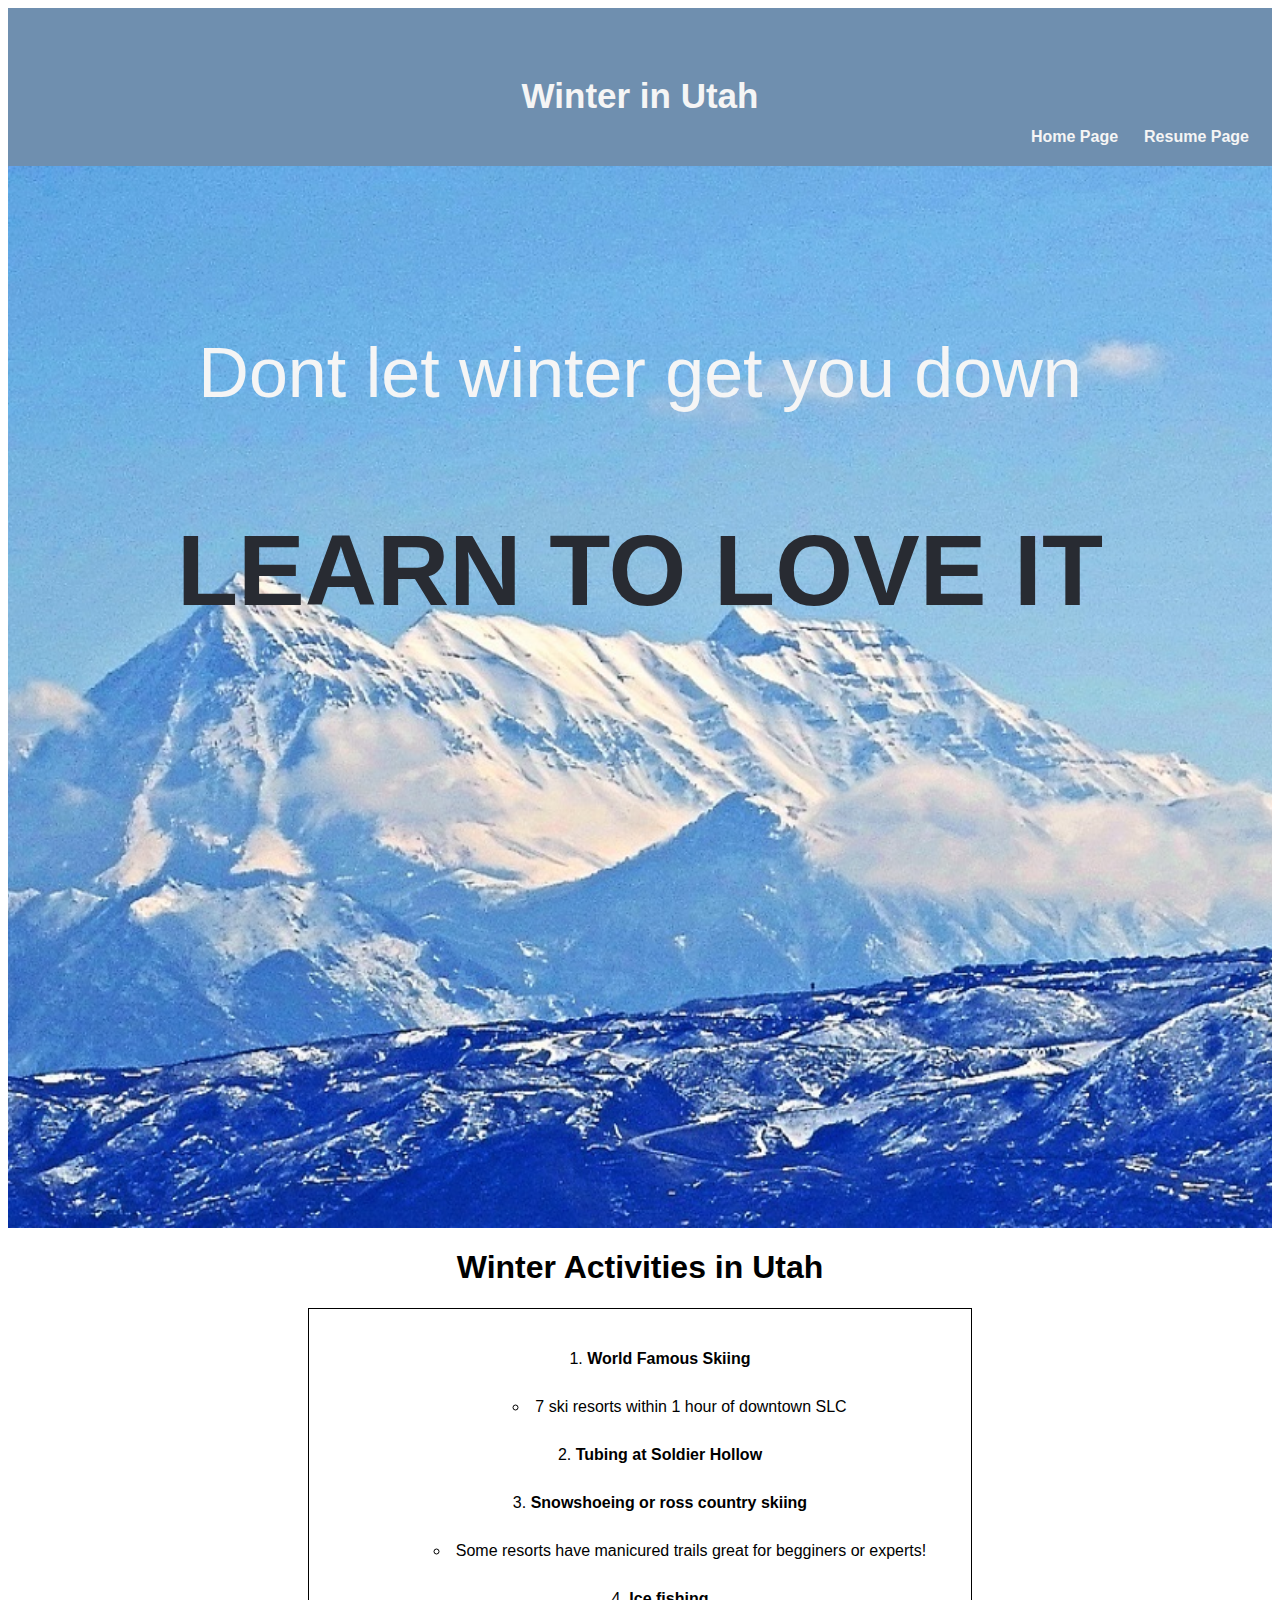
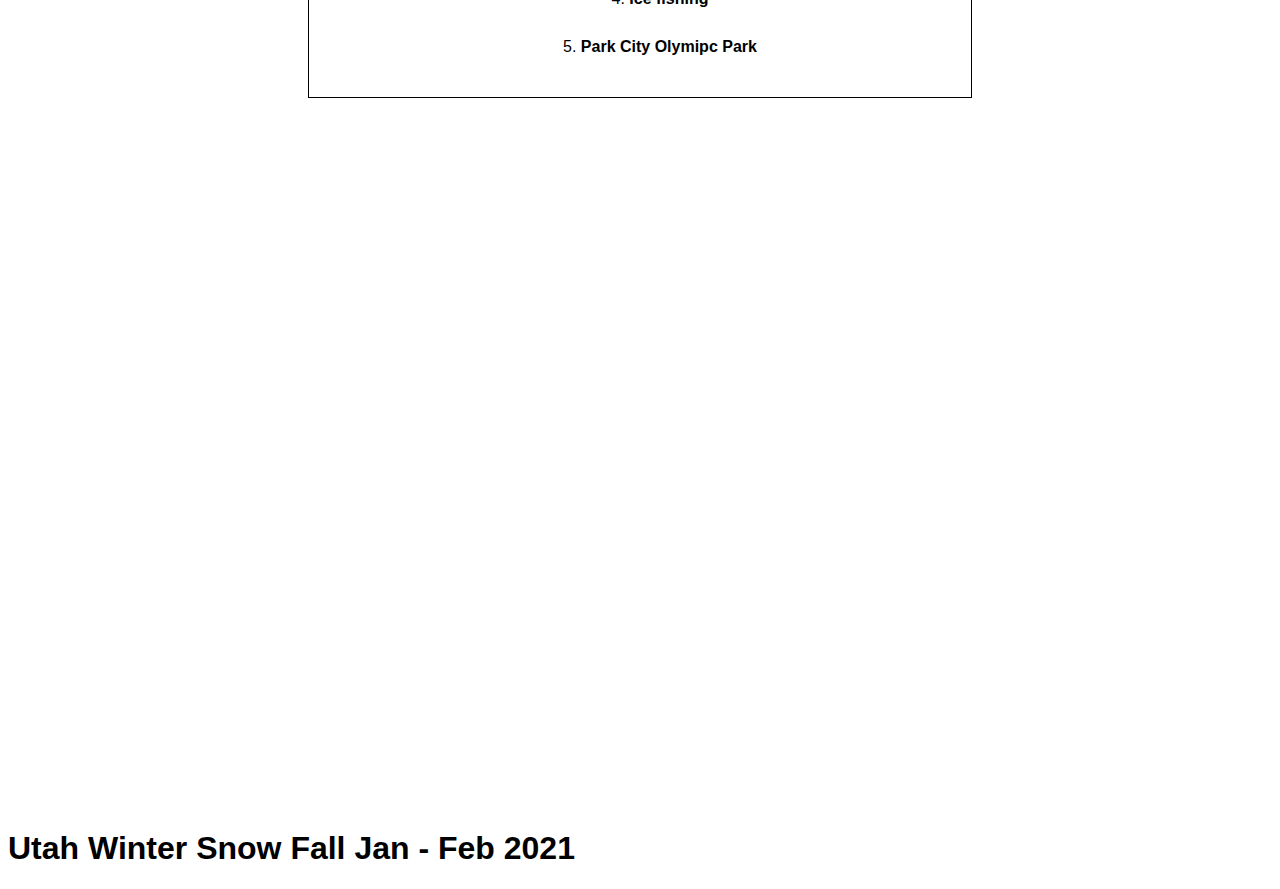
<file: scratch.html>
<!DOCTYPE html>
<html lang="en">
<head>
    <meta charset="UTF-8">
    <meta name="viewport" content="width=device-width, initial-scale=1.0">
    <title>Document</title>
    <link rel="stylesheet" type="text/css" href="css/scratch.css">
</head>
<body>
    <Header class="common header">Winter in Utah</Header>
    <nav class="common">
        <a href="index.html"> Resume Page </a>
        <a href="#">Home Page</a>
        
    </nav>
    <div class="image" style="background-image: url(assets/img/mtnrange.jpeg);">
        <br><br><br><br>
        <p class="common title">
            Dont let winter get you down
        </p>
       
        <p class="common sub">
            <b>LEARN TO LOVE IT</b>
        </p>
    </div>
    <h1 class="common"> Winter Activities in Utah</h1>
    <div class="common list"> 
        <ol>
            <li> <b> World Famous Skiing</b></li>
            <ul>
                <li> 7 ski resorts within 1 hour of downtown SLC</li>
            </ul>
            <li><b>Tubing at Soldier Hollow</b></li>
            <li><b>Snowshoeing or ross country skiing</b></li>
                <ul>
                    <li> Some resorts have manicured trails great for begginers or experts!</li>
                </ul>
            <li><b>Ice fishing</b></li>
            <li> <b>Park City Olymipc Park</b></li>
        </ol>
        
    </div>
    <div class="video">
        <iframe width="560" height="315" src="https://www.youtube.com/embed/b9eheDUtjYU" frameborder="0" allowfullscreen></iframe>
    </div>
    <h1 class="common tab">Utah Winter Snow Fall Jan - Feb 2021</h1>
    <div> <div class='tableauPlaceholder' id='viz1687382845182' style='position: relative'><noscript><a href='#'><img alt='Dashboard 1 ' src='https:&#47;&#47;public.tableau.com&#47;static&#47;images&#47;N6&#47;N698Z6TJR&#47;1_rss.png' style='border: none' /></a></noscript><object class='tableauViz'  style='display:none;'><param name='host_url' value='https%3A%2F%2Fpublic.tableau.com%2F' /> <param name='embed_code_version' value='3' /> <param name='path' value='shared&#47;N698Z6TJR' /> <param name='toolbar' value='yes' /><param name='static_image' value='https:&#47;&#47;public.tableau.com&#47;static&#47;images&#47;N6&#47;N698Z6TJR&#47;1.png' /> <param name='animate_transition' value='yes' /><param name='display_static_image' value='yes' /><param name='display_spinner' value='yes' /><param name='display_overlay' value='yes' /><param name='display_count' value='yes' /><param name='language' value='en-US' /><param name='filter' value='publish=yes' /></object></div>                <script type='text/javascript'>                    var divElement = document.getElementById('viz1687382845182');                    var vizElement = divElement.getElementsByTagName('object')[0];                    if ( divElement.offsetWidth > 800 ) { vizElement.style.minWidth='420px';vizElement.style.maxWidth='650px';vizElement.style.width='100%';vizElement.style.minHeight='587px';vizElement.style.maxHeight='887px';vizElement.style.height=(divElement.offsetWidth*0.75)+'px';} else if ( divElement.offsetWidth > 500 ) { vizElement.style.minWidth='420px';vizElement.style.maxWidth='650px';vizElement.style.width='100%';vizElement.style.minHeight='587px';vizElement.style.maxHeight='887px';vizElement.style.height=(divElement.offsetWidth*0.75)+'px';} else { vizElement.style.width='100%';vizElement.style.height='777px';}                     var scriptElement = document.createElement('script');                    scriptElement.src = 'https://public.tableau.com/javascripts/api/viz_v1.js';                    vizElement.parentNode.insertBefore(scriptElement, vizElement);                </script></div>

</body>
</html>
</file>
<file: css/scratch.css>
.common{
    text-align: center;
    font-family:'Trebuchet MS', 'Lucida Sans Unicode', 'Lucida Grande', 'Lucida Sans', Arial, sans-serif;
    

}
.header{
    font-size: 35px;
    font-weight: bold;
    font-family:'Trebuchet MS', 'Lucida Sans Unicode', 'Lucida Grande', 'Lucida Sans', Arial, sans-serif ;
    background-color: #6F8FAF;
    color: whitesmoke;
    height: 100px;
    line-height: 175px;

}
nav{
    background-color: #6F8FAF;
    padding: 10px;
    overflow: hidden;
}
nav a{
    float: right;
    color: whitesmoke;
    padding: 10px 13px;
    font-size: 16px;
    font-weight: bold;
    text-decoration: none;
}
nav a:hover{
    background-color: #4b5a7c;
}
  .video {
    position: relative;
    width: 100%;
    padding-bottom: 56.25%; /* 16:9 aspect ratio (height divided by width) */
    margin-bottom: 20px;
  }

  .video iframe {
    position: absolute;
    top: 0;
    left: 0;
    width: 50%;
    height: 50%;
    transform: translate(50%, 50%);
  }
  .image{
    position: relative;
    margin-bottom: 0px;
    padding-top: 25px;
    padding-bottom: 500px;
    background: no-repeat center center;
    background-color: #6c757d;
    background-size: cover;
    background-attachment: scroll;
  }


.title{
   
    font-size: 70px;
    color: whitesmoke
}
.sub{
    text-align:;
     font-size:100px;
     color:rgb(40, 43, 50);
     text
}
ul{
    list-style-position: inside;
}
ol{
    list-style-position: inside;
}
.list{
    line-height: 3;
    border: 1px solid black;
    padding: 10px ;
    margin-left: 300px;
    Margin-right:300px;
}
.tab{
    text-align: left;
}
</file>
